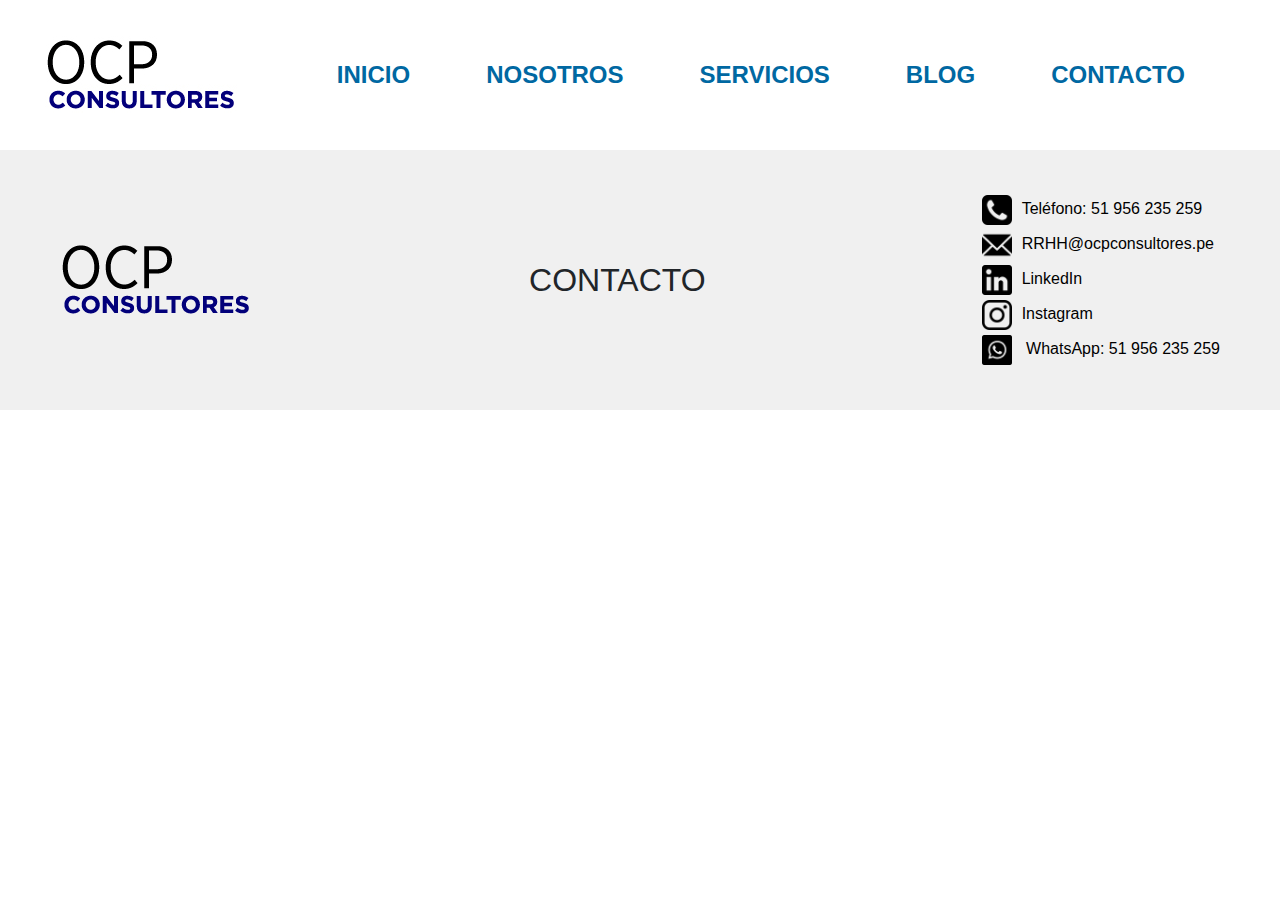
<file: contacto.html>
<!DOCTYPE html>
<html lang="es">
<head>
    <meta charset="UTF-8">
    <meta name="viewport" content="width=device-width, initial-scale=1.0">
    <title>Contacto</title>
    <!-- Bootstrap CSS -->
    <link href="https://cdn.jsdelivr.net/npm/bootstrap@5.3.0/dist/css/bootstrap.min.css" rel="stylesheet">
    <link rel="stylesheet" href="styles.css">
</head>
<body>
    <!-- navbar -->
    <nav class="navbar navbar-expand-lg navbar-light fixed-top" style="background-color: white;">
        <div class="container-fluid">
            <a class="navbar-brand" href="#">
                <img src="imagen/eth_consultores_logo.jpeg" alt="Logo" height="50">
            </a>
            <button class="navbar-toggler" type="button" data-bs-toggle="collapse" data-bs-target="#navbarNav" aria-controls="navbarNav" aria-expanded="false" aria-label="Toggle navigation">
                <span class="navbar-toggler-icon"></span>
            </button>
            <div class="collapse navbar-collapse" id="navbarNav">
                <ul class="navbar-nav ms-auto">
                    <li class="nav-item">
                        <a class="nav-link" href="index.html">Inicio</a>
                    </li>
                    <li class="nav-item">
                        <a class="nav-link" href="nosotros.html">Nosotros</a>
                    </li>
                    <li class="nav-item">
                        <a class="nav-link" href="servicios.html">Servicios</a>
                    </li>
                    <li class="nav-item">
                        <a class="nav-link" href="blog.html">Blog</a>
                    </li>
                    <li class="nav-item">
                        <a class="nav-link" href="contacto.html">Contacto</a>
                    </li>
                </ul>
            </div>
        </div>
    </nav>

    <!-- Footer -->
    <footer>
        <div class="footer-container">
            <!-- Logo a la izquierda -->
            <div class="footer-logo">
                <img src="imagen/eth_consultores_logo.png" alt="Logo de la empresa">
            </div>
    
            <!-- Contacto en el centro -->
            <div class="footer-contact-title">
                <h2>CONTACTO</h2>
            </div>
    
            <!-- Datos de contacto a la derecha -->
            <div class="footer-contact-info">
                <p><a href="tel:+51956235259"><img src="imagen/boton-de-simbolo-de-telefono.png" alt="">Teléfono: 51 956 235 259</a></p>
                <p> <a href="mailto:RRHH@ocpconsultores.pe"> <img src="imagen/correo-electronico.png" alt="">RRHH@ocpconsultores.pe</a></p>
                <p> <a href="https://www.linkedin.com/company/6831210/admin/dashboard/" target="_blank"><img src="imagen/logotipo-de-linkedin.png" alt="">LinkedIn</a></p>
                <p> <a href="https://www.instagram.com/" target="_blank"><img src="imagen/instagram.png" alt="">Instagram</a></p>
                <p><a href="https://wa.me/51956235259" target="_blank"><img src="imagen/whatsapp.png" alt=""> WhatsApp: 51 956 235 259</a></p>
            </div>
        </div>
    </footer>

    <!-- Bootstrap JS -->
    <script src="https://cdn.jsdelivr.net/npm/bootstrap@5.3.0/dist/js/bootstrap.bundle.min.js"></script>
</body>
</html>
</file>
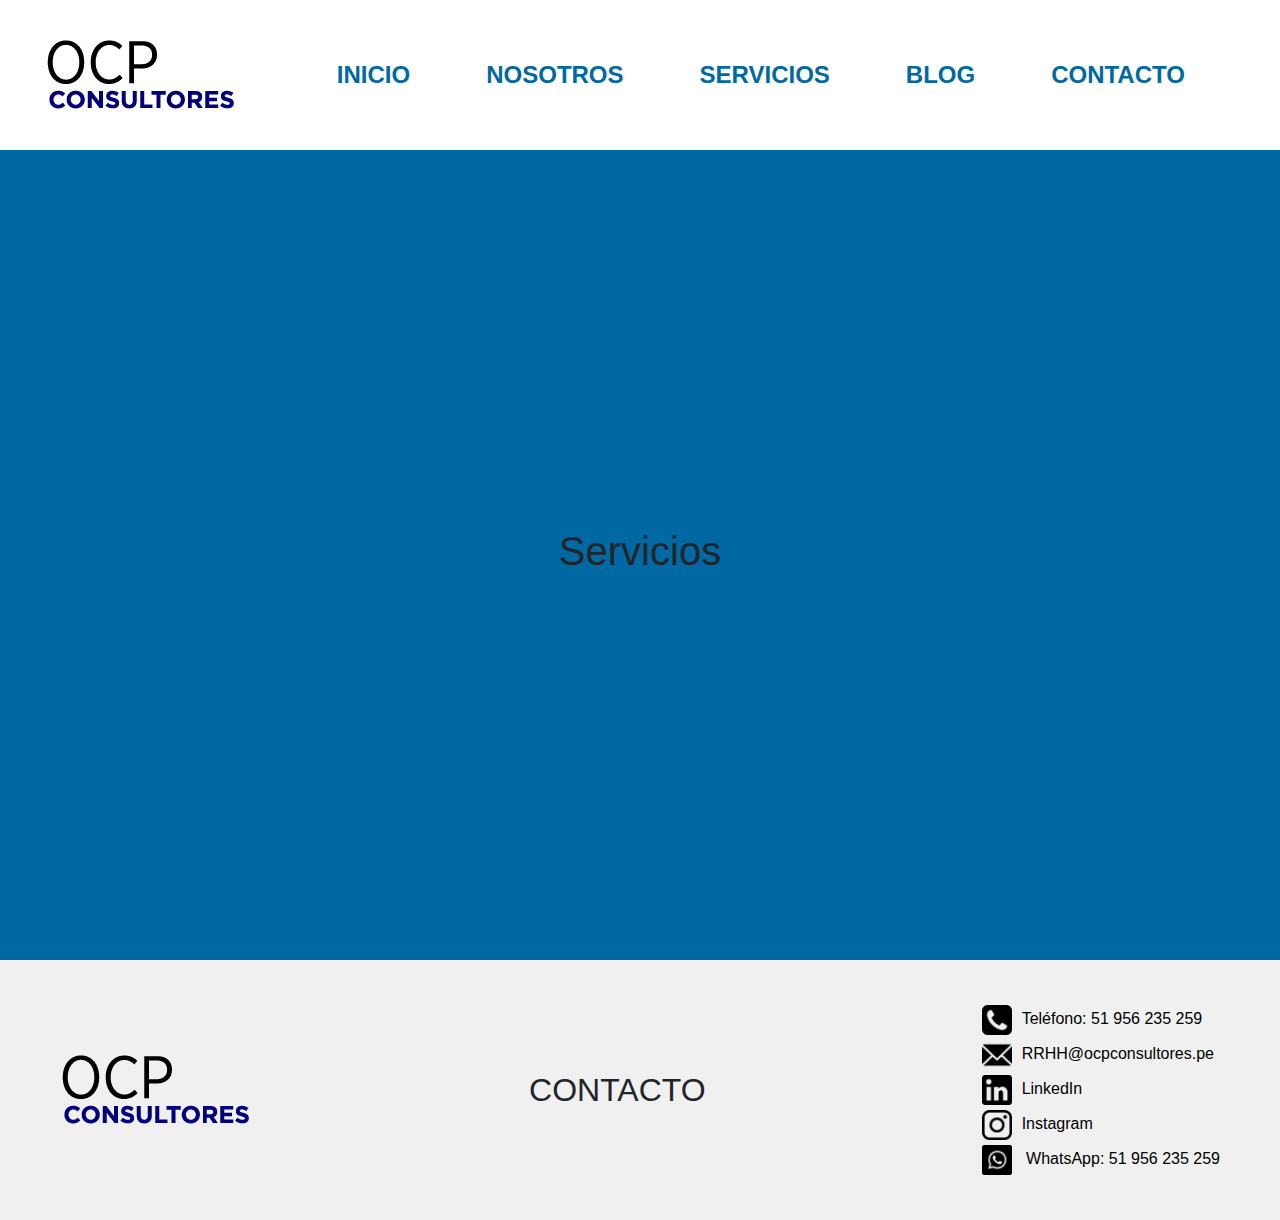
<file: servicios.html>
<!DOCTYPE html>
<html lang="es">
<head>
    <meta charset="UTF-8">
    <meta name="viewport" content="width=device-width, initial-scale=1.0">
    <title>Servicios</title>
    <!-- Bootstrap CSS -->
    <link href="https://cdn.jsdelivr.net/npm/bootstrap@5.3.0/dist/css/bootstrap.min.css" rel="stylesheet">
    <link rel="stylesheet" href="styles.css">
</head>
<body>
    <!-- navbar -->
    <nav class="navbar navbar-expand-lg navbar-light fixed-top" style="background-color: white;">
        <div class="container-fluid">
            <a class="navbar-brand" href="#">
                <img src="imagen/eth_consultores_logo.jpeg" alt="Logo" height="50">
            </a>
            <button class="navbar-toggler" type="button" data-bs-toggle="collapse" data-bs-target="#navbarNav" aria-controls="navbarNav" aria-expanded="false" aria-label="Toggle navigation">
                <span class="navbar-toggler-icon"></span>
            </button>
            <div class="collapse navbar-collapse" id="navbarNav">
                <ul class="navbar-nav ms-auto">
                    <li class="nav-item">
                        <a class="nav-link" href="index.html">Inicio</a>
                    </li>
                    <li class="nav-item">
                        <a class="nav-link" href="nosotros.html">Nosotros</a>
                    </li>
                    <li class="nav-item">
                        <a class="nav-link" href="servicios.html">Servicios</a>
                    </li>
                    <li class="nav-item">
                        <a class="nav-link" href="blog.html">Blog</a>
                    </li>
                    <li class="nav-item">
                        <a class="nav-link" href="#contacto.html">Contacto</a>
                    </li>
                </ul>
            </div>
        </div>
    </nav>

    <!-- Sección Servicios -->
    <section class="servicios-section">
        <h1>Servicios</h1>
    </section>

    <!-- Footer -->
    <footer>
        <div class="footer-container">
            <!-- Logo a la izquierda -->
            <div class="footer-logo">
                <img src="imagen/eth_consultores_logo.png" alt="Logo de la empresa">
            </div>
    
            <!-- Contacto en el centro -->
            <div class="footer-contact-title">
                <h2>CONTACTO</h2>
            </div>
    
            <!-- Datos de contacto a la derecha -->
            <div class="footer-contact-info">
                <p><a href="tel:+51956235259"><img src="imagen/boton-de-simbolo-de-telefono.png" alt="">Teléfono: 51 956 235 259</a></p>
                <p> <a href="mailto:RRHH@ocpconsultores.pe"> <img src="imagen/correo-electronico.png" alt="">RRHH@ocpconsultores.pe</a></p>
                <p> <a href="https://www.linkedin.com/company/6831210/admin/dashboard/" target="_blank"><img src="imagen/logotipo-de-linkedin.png" alt="">LinkedIn</a></p>
                <p> <a href="https://www.instagram.com/" target="_blank"><img src="imagen/instagram.png" alt="">Instagram</a></p>
                <p><a href="https://wa.me/51956235259" target="_blank"><img src="imagen/whatsapp.png" alt=""> WhatsApp: 51 956 235 259</a></p>
            </div>
        </div>
    </footer>

    <!-- Bootstrap JS -->
    <script src="https://cdn.jsdelivr.net/npm/bootstrap@5.3.0/dist/js/bootstrap.bundle.min.js"></script>
</body>
</html>
</file>
<file: styles.css>
body {
    padding-top: 16.66vh; /* Espacio para la altura de la barra de navegación fija */
    height: 100%; /* Asegura que el cuerpo y el HTML ocupen toda la pantalla */
    margin: 0;
    font-family: Arial, sans-serif;
}

.navbar {
    background-color: white; /* Fondo blanco */
    height: 16.66vh; /* 1/6 de la altura de la pantalla */
    display: flex;
    align-items: center; /* Centra verticalmente el contenido dentro de la barra de navegación */
    padding-left: 20px; /* Asegura que haya espacio a la izquierda si se necesita más margen */
    z-index: 1030; /* Asegura que la barra de navegación esté por encima del contenido */
}

.navbar-brand img {
    margin-left: 1vw; /* Agrega un margen izquierdo para separar el logo del borde izquierdo */
    height: 50%; /* Ajusta la altura del logo según sea necesario */
    max-height: 50%; /* Asegura que el logo no exceda la altura del contenedor */
}

.navbar-nav {
    margin-left: auto; /* Alinea los elementos del menú a la derecha */
    margin-right: auto; /* Centra horizontalmente los elementos del menú */
    display: flex;
    justify-content: center;
    align-items: center;
}

.nav-item {
    margin: 0 30px; /* Espaciado entre los elementos del menú */
}

.navbar-nav .nav-link {
    color: #0068a2; /* Color de las letras */
    font-weight: bold; /* Negrita */
    font-size: 1.5rem; /* Tamaño de letra más grande */
    text-transform: uppercase; /* Convierte el texto en mayúsculas */
}

.quienes-somos-section {
    height: 90vh; /* Ocupa el 90% de la altura de la pantalla */
    padding: 20px; /* Espaciado alrededor de la sección */
    background-color: #f8f9fa; /* Color de fondo claro para resaltar la sección (opcional) */
    display: flex; /* Utiliza flexbox para centrar el contenido */
    flex-direction: column; /* Asegura que el contenido se organice en columna */
    justify-content: center; /* Centra el contenido verticalmente */
    align-items: center; /* Centra el contenido horizontalmente */
    text-align: center; /* Centra el texto */
}

.quienes-somos-section h2 {
   font-size: 7.5vh; /* Tamaño de la fuente del título */
   color: #333; /* Color del título */
   height: auto; /* El h2 ocupa el 20% de la altura de la pantalla */
   font-weight: bold; /* Negrita */
   width: 90%; /* Ocupa el 90% del ancho de la pantalla */
   max-width: 90%; /* Asegura que no exceda el 90% del ancho */
   margin: 0 auto; /* Centra el texto horizontalmente */
}

.quienes-somos-section h3 {
    font-size: 3.5vh; /* Tamaño de la fuente del texto reducido */
    color: #6c757d; /* Color gris del texto */
    font-weight: 300; /* Fuente más delgada */
    line-height: 1.2; /* Espaciado entre líneas ajustado */
    letter-spacing: 0.5px; /* Espaciado entre letras ajustado */
    width: 90%; /* Ocupa el 90% del ancho de la pantalla */
    max-width: 90%; /* Asegura que no exceda el 90% del ancho */
    margin: 0 auto; /* Centra el texto horizontalmente */
    margin-top: 2rem;
    display: flex;
    align-items: center; /* Centra el texto verticalmente dentro del h3 */
    justify-content: center; /* Centra el texto horizontalmente */
    text-align: center; /* Asegura que el texto esté centrado */
    height: auto; /* Ajusta la altura automáticamente según el contenido */
}

.servicios-section {
    height: 90vh; /* Ocupa el 90% de la altura de la pantalla */
    padding: 20px; /* Espaciado alrededor de la sección */
    background-color: #0068a2; /* Fondo azul específico */
    display: flex;
    flex-direction: column; /* Asegura que el contenido se organice en columna */
    justify-content: center; /* Centra el contenido verticalmente */
    align-items: center; /* Centra el contenido horizontalmente */
    text-align: center; /* Centra el texto */
}

.servicios-section h2 {
    font-size: 7vh; /* Tamaño de la fuente del título */
    color: white; /* Color del título */
    height: 20%; /* El título ocupa el 20% de la altura de la pantalla */
    margin-bottom: 20px; /* Espaciado debajo del h2 */
    width: 100%; /* Asegura que el título ocupe todo el ancho */
    display: flex;
    justify-content: center; /* Centra horizontalmente */
    align-items: center; /* Centra verticalmente */
}

.servicios-section .container {
    display: flex;
    flex-wrap: wrap; /* Permite que los elementos se ajusten si no caben en una sola línea */
    justify-content: space-between; /* Espacia uniformemente las cards */
    align-items: stretch; /* Hace que todas las cards tengan la misma altura */
    width: 80%; /* Ocupa el 80% del ancho de la pantalla */
    height: 70%; /* Ocupa el 70% del alto de la pantalla */
}

.servicios-section .card {
    background-color: #f8f9fa; /* Fondo claro para las cards */
    border-radius: 10px;
    padding: 20px;
    width: 30%; /* Cada card ocupa el 30% del ancho del contenedor */
    display: flex;
    flex-direction: column;
    justify-content: space-between; /* Distribuye espacio entre elementos */
    align-items: center;
    box-shadow: 0px 4px 8px rgba(0, 0, 0, 0.2);
    margin-bottom: 20px; /* Espaciado entre las filas */
    transition: transform 0.3s ease; /* Transición suave para hover */
}

.servicios-section .card:hover {
    transform: scale(1.05); /* Escala la card en hover para darle un efecto */
}

.servicios-section .card-img-top {
    width: 100%; /* Ancho de la imagen */
    height: auto%; /* Alto de la imagen */
    object-fit: cover; /* Asegura que la imagen cubra el área designada */
    margin-bottom: 15px; /* Espaciado debajo de la imagen */
}

.servicios-section .card-title {
    font-size: 3vh;
    color: #333;
    margin-bottom: 10px;
}

.servicios-section .card-text {
    font-size: 2.5vh;
    color: #555;
    text-align: center;
}

.blog-section {
    padding: 100px 20px; /* Espaciado alrededor de la sección */
    background-color: white; /* Fondo blanco */
    text-align: center; /* Centra el texto */
}

.blog-section h1 {
    font-size: 8vh; /* Tamaño grande de la fuente */
    font-weight: bold; /* Texto en negrita */
    color: #333; /* Color del texto */
    margin-bottom: 50px; /* Espaciado debajo del h1 */
}

.blog-article {
    margin: 1rem auto; /* Margen de 1rem a los lados, centrado horizontalmente */
    background-color: #f2f2f2; /* Fondo gris claro para todo el artículo */
    padding: 20px; /* Espaciado interno en cada artículo */
    border-radius: 10px; /* Bordes redondeados opcionales */
    width: calc(100% - 2rem); /* Ancho ajustado para considerar los márgenes */
    scroll-margin-top: 16.66vh; /* Ajusta el margen superior de desplazamiento para considerar la altura del navbar */
}

.blog-article p {
    width: 90%; /* Texto ocupa el 90% del ancho de la pantalla */
    margin: 0 auto; /* Centra el texto horizontalmente */
    font-size: 3vh; /* Tamaño de la fuente ligeramente más grande */
    color: #555; /* Color gris para el texto */
    line-height: 1.8; /* Espaciado entre líneas ligeramente mayor */
    text-align: justify; /* Justifica el texto */
}

.blog-article h2 {
    font-size: 5vh; /* Tamaño de la fuente del título de los artículos */
    color: #333; /* Color del título */
    margin-bottom: 20px; /* Espaciado debajo del h2 */
}

.blog-article .blog-image {
    width: 50%; /* Imagen ocupa el 50% del ancho de la pantalla */
    height: auto; /* Mantiene la proporción original de la imagen */
    margin: 20px auto; /* Centra la imagen horizontalmente y añade espaciado vertical */
    display: block; /* Asegura que la imagen se comporte como un bloque para el centrado */
}

.footer-section {
    height: 40vh; /* Ocupa el 40% de la altura de la pantalla */
    background-color: white; /* Fondo blanco */
    color: #6c757d; /* Color gris para el texto */
    display: flex;
    margin-top: 3rem;
    flex-direction: column;
    justify-content: center; /* Centra el contenido verticalmente */
    align-items: center; /* Centra el contenido horizontalmente */
    text-align: center; /* Centra el texto */
    padding: 20px;
}

.footer-section h2 {
    font-size: 5vh; /* Tamaño del título */
    margin-bottom: 20px; /* Espaciado debajo del título */
    color: #333; /* Color del título más oscuro para destacar */
}

.footer-section .contact-info p {
    font-size: 2.5vh; /* Tamaño del texto de contacto */
    margin: 5px 0; /* Espaciado entre líneas de contacto */
}

/* Estilo para los hipervínculos en el índice */
.list-group-item a {
    color: #003366; /* Azul oscuro */
    font-weight: bold; /* Negrita */
    text-decoration: none; /* Sin subrayado */
    transition: transform 0.3s ease-in-out, font-size 0.3s ease-in-out; /* Suaviza la transición al hacer hover */
}

.list-group-item a:hover {
    transform: scale(1.1); /* Incrementa el tamaño en un factor de 1.1 al hacer hover */
}

/* Estilo para los hipervínculos al final de cada artículo */
.blog-article a {
    color: #003366; /* Azul oscuro */
    font-weight: bold; /* Negrita */
    text-decoration: none; /* Sin subrayado */
    transition: transform 0.3s ease-in-out, font-size 0.3s ease-in-out; /* Suaviza la transición al hacer hover */
}

.blog-article a:hover {
    transform: scale(1.1); /* Incrementa el tamaño en un factor de 1.1 al hacer hover */
}

.nosotros-section {
    background-color: #0068a2; /* Fondo azul */
    text-align: center; /* Centra el texto horizontalmente */
    color: white; /* Cambia el color del texto a blanco */
    padding: 1rem; /* Añade un padding de 2 rem en todos los lados */
}

.nosotros-card-container {
    display: flex;
    flex-wrap: wrap;
    justify-content: space-around;
    margin: 20px 0;
}

.nosotros-card {
    background: #f0f0f0;
    color: #000000; /* Cambia el color del texto a negro */
    border-radius: 10px;
    margin: 20px;
    width: 30%;
    box-shadow: 0 4px 8px rgba(0,0,0,0.1);
    transition: all 0.3s ease-in-out;
    overflow: hidden;
}

.nosotros-card:hover {
    transform: scale(1.05);
}

.nosotros-card img {
    width: 100%;
    height: auto;
    aspect-ratio: 3 / 2;
    object-fit: cover;
}

.card-info {
    padding: 20px;
    text-align: left;
}

.card-info h5 {
    margin-top: 10px;
    font-size: 1.4em;
}

.card-info p {
    font-size: 0.9em;
    color: #333;
}

@media (max-width: 768px) {
    .nosotros-card {
        width: 90%;
    }
}


/* Estilos para el footer */
footer {
    background-color: #f0f0f0; /* Fondo gris claro */
    padding: 20px 0; /* Espacio interno */
}



.footer-container {
    display: flex; /* Para organizar el contenido en línea */
    align-items: center; /* Centrado vertical */
    justify-content: space-between; /* Espacio entre los elementos */
    max-width: 1200px; /* Ancho máximo del contenedor */
    margin: 20px auto;
    padding: 0 20px; /* Espacio interior en los lados */
}

.footer-logo img {
    max-height: 60px; /* Tamaño máximo del logo */
}


.footer-contact-title h2 {
    margin: 0;
    text-align: center;
    flex: 1; /* Ocupa el espacio central */
}

.footer-contact {
    text-align: center; /* Centrar el texto */
    font-size: 1.5em; /* Incrementa el tamaño de la fuente */
    text-transform: uppercase; /* Convierte el texto a mayúsculas */
    margin: 20px 0; /* Margen superior e inferior de 20px */
    color: #000; /* Color del texto */
}


.footer-contact-info img {
    max-width: 30px; /* Ajusta el tamaño máximo de las imágenes */
    height: auto; /* Mantiene la proporción de las imágenes */
    margin-right: 10px; /* Añade un pequeño margen a la derecha si está junto a texto */
}


.footer-contact-info p {
    margin: 5px 0; /* Margen entre líneas */
}

.footer-contact-info a {
    color: #000; /* Color de los enlaces */
    text-decoration: none; /* Sin subrayado */
}

.footer-contact-info a:hover {
    text-decoration: underline; /* Subrayado al pasar el cursor */
}

.footer-logo img {
    max-height: 1000px; /* Ajusta la altura máxima del logo */
    max-width: 200px; /* Ajusta el ancho máximo del logo */
    height: auto; /* Mantiene la proporción del logo */
    width: auto; /* Mantiene la proporción del logo */
}



/* Media query para dispositivos móviles */
@media (max-width: 768px) {
    .navbar-nav .nav-link {
        font-size: 30px; /* Reduce el tamaño de letra en pantallas pequeñas */
    }
    
    .navbar-brand img {
        margin-left: 20px; /* Reduce el margen en pantallas pequeñas */
        height: 60%; /* Ajusta la altura del logo para pantallas pequeñas */
    }
    
    .navbar {
        height: auto; /* Permite que la barra se ajuste automáticamente */
        padding-left: 10px; /* Reduce el padding en pantallas pequeñas */
    }
}
</file>
